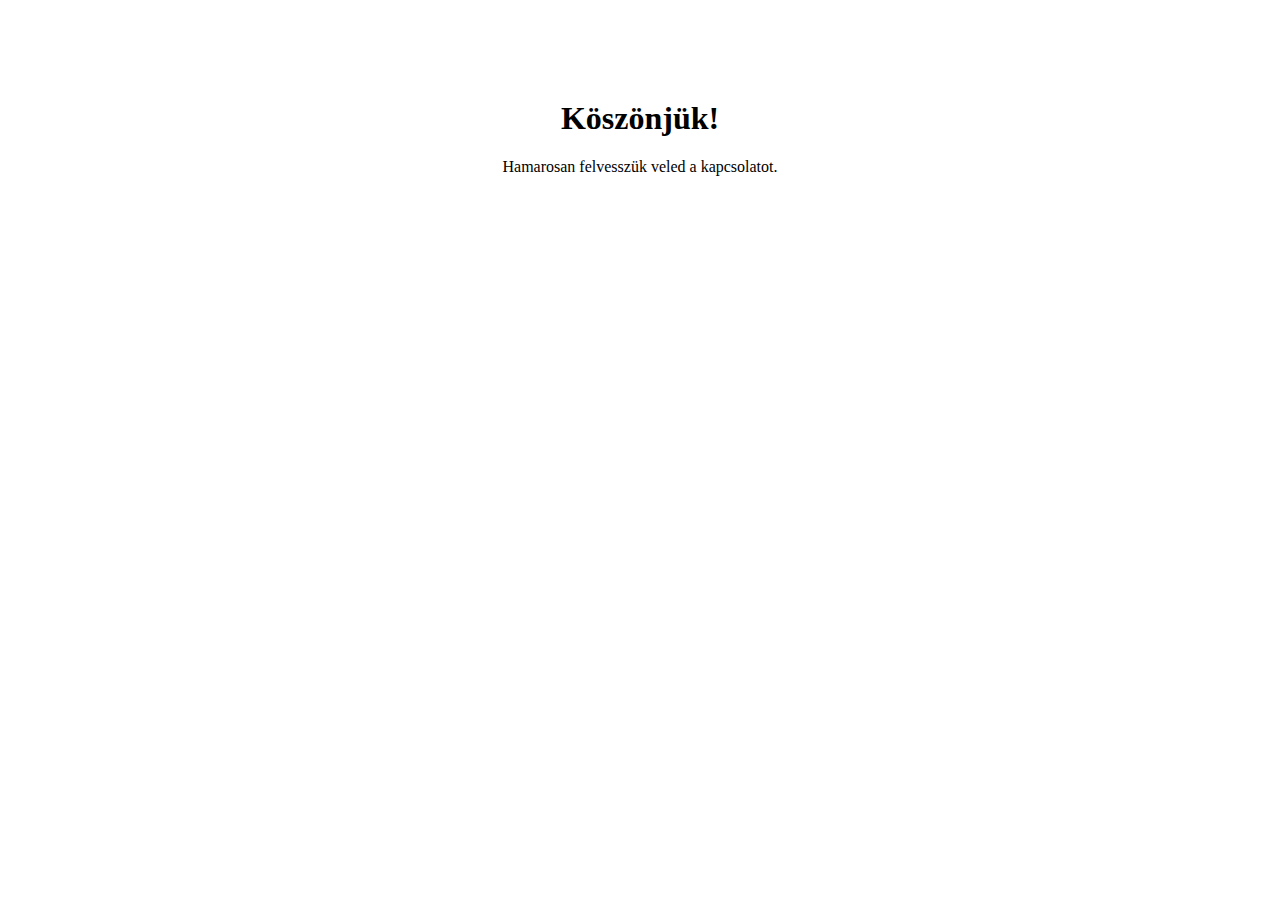
<file: koszonjuk.html>
<!DOCTYPE html>
<html lang="en" class="bg-white antialiased">
<head>
    <meta charset="utf-8">
    <meta http-equiv="X-UA-Compatible" content="IE=edge">
    <meta name="viewport" content="width=device-width, initial-scale=1">

    <title>Az Anya</title>
    <link href="https://fonts.googleapis.com/css?family=Montserrat:400,700|Source+Sans+Pro:200,400,700&display=swap" rel="stylesheet">


<!-- Meta Pixel Code -->
<script>
!function(f,b,e,v,n,t,s)
{if(f.fbq)return;n=f.fbq=function(){n.callMethod?
n.callMethod.apply(n,arguments):n.queue.push(arguments)};
if(!f._fbq)f._fbq=n;n.push=n;n.loaded=!0;n.version='2.0';
n.queue=[];t=b.createElement(e);t.async=!0;
t.src=v;s=b.getElementsByTagName(e)[0];
s.parentNode.insertBefore(t,s)}(window, document,'script',
'https://connect.facebook.net/en_US/fbevents.js');
fbq('init', '1479665709363321');
fbq('track', 'PageView');
</script>
<noscript><img height="1" width="1" style="display:none"
src="https://www.facebook.com/tr?id=1479665709363321&ev=PageView&noscript=1"
/></noscript>
<!-- End Meta Pixel Code -->

	
	

</head>
<body>
<div style="text-align: center; margin-top:100px;">
    
        <h1 class="">Köszönjük!</h1>
       
            
               
                <p class="">Hamarosan felvesszük veled a kapcsolatot.</p>
                
          
            

        
    

</div>
</body>
</html>
</file>
